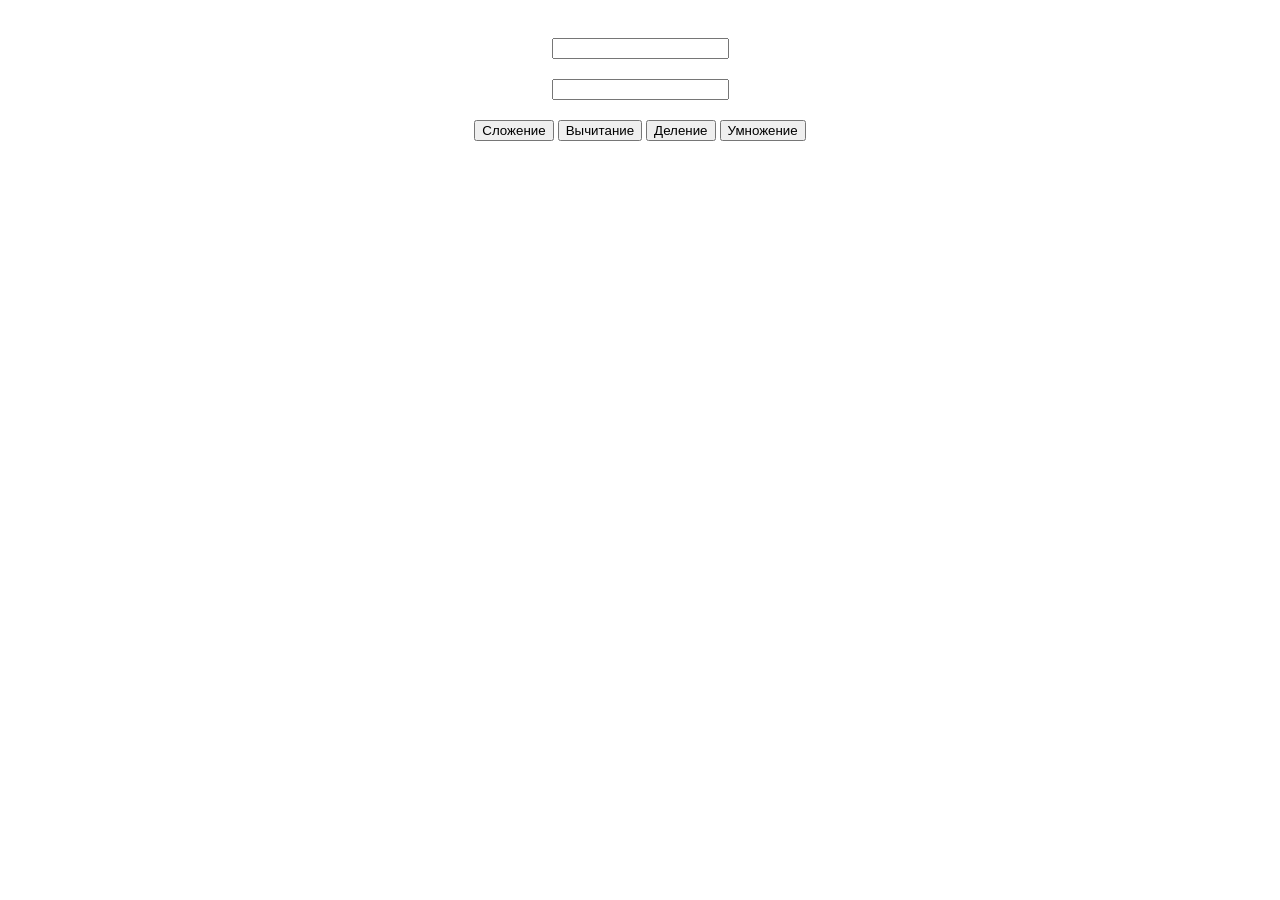
<file: 17-calc/index.html>
<!DOCTYPE html>
<html lang="en">

<head>
    <meta charset="UTF-8">
    <meta name="viewport" content="width=device-width, initial-scale=1.0">
    <title>Document</title>
    <link rel="stylesheet" href="./style.css">
    <script defer src="./app.js"></script>
</head>

<body>
    <form class="form">
        <input class="input-one" type="number">
        <input class="input-two" type="number">
        <div class="button-block">
            <button class="button">
                Сложение
            </button>
            <button class="button">
                Вычитание
            </button>
            <button class="button">
                Деление
            </button>
            <button class="button">
                Умножение
            </button>
        </div>
    </form>
    <div class="result">

    </div>
</body>

</html>
</file>
<file: 17-calc/style.css>
.form {
    display: flex;
    flex-direction: column;
    justify-content: center;
    align-items: center;
    gap: 20px;
    padding: 30px;
}

.result>div {
    color: brown;
    font-size: 20px;
    text-align: center;
}
</file>
